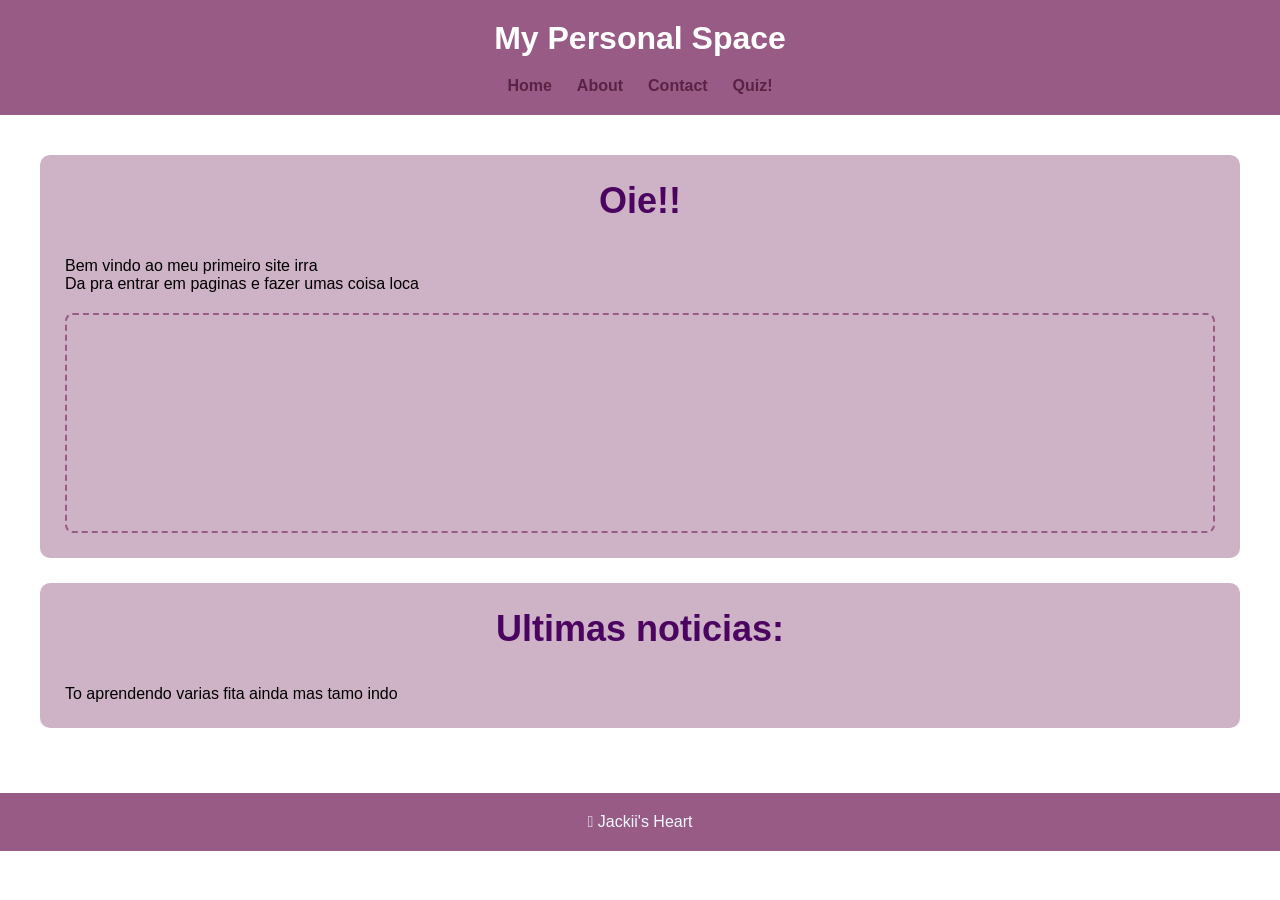
<file: index.html>
<!DOCTYPE html>
<html lang="en">

    <head>
        <meta charset="UTF-8">
        <title>Portifolio</title>
        <link rel="stylesheet" href="style/style.css">
    </head>

    <body>

        <header>
            <div class="container">
                <h1>My Personal Space</h1>

                <nav> <!--Navegation-->
                    <a href="index.html">Home</a>
                    <a href="about.html">About</a>
                    <a href="contact.html">Contact</a>
                    <a href="quiz.html">Quiz!</a>
                </nav>
            </div>
        </header>

        <main class="container">
            <section>
                <h2>Oie!!</h2>

                <p>
                    Bem vindo ao meu primeiro site irra
                </p>

                <p>
                    Da pra entrar em paginas e fazer umas coisa loca
                </p>

                <div class="image-placeholder"></div>
            </section>
                
            <section>
                <h2>Ultimas noticias:</h2>

                <p>
                    To aprendendo varias fita ainda mas tamo indo
                </p>
            </section>
        </main>

        <footer>
            <p>𖦹 Jackii's Heart</p>
        </footer>
        <script src="assets/script.js"></script>
    </body>


</html>
</file>
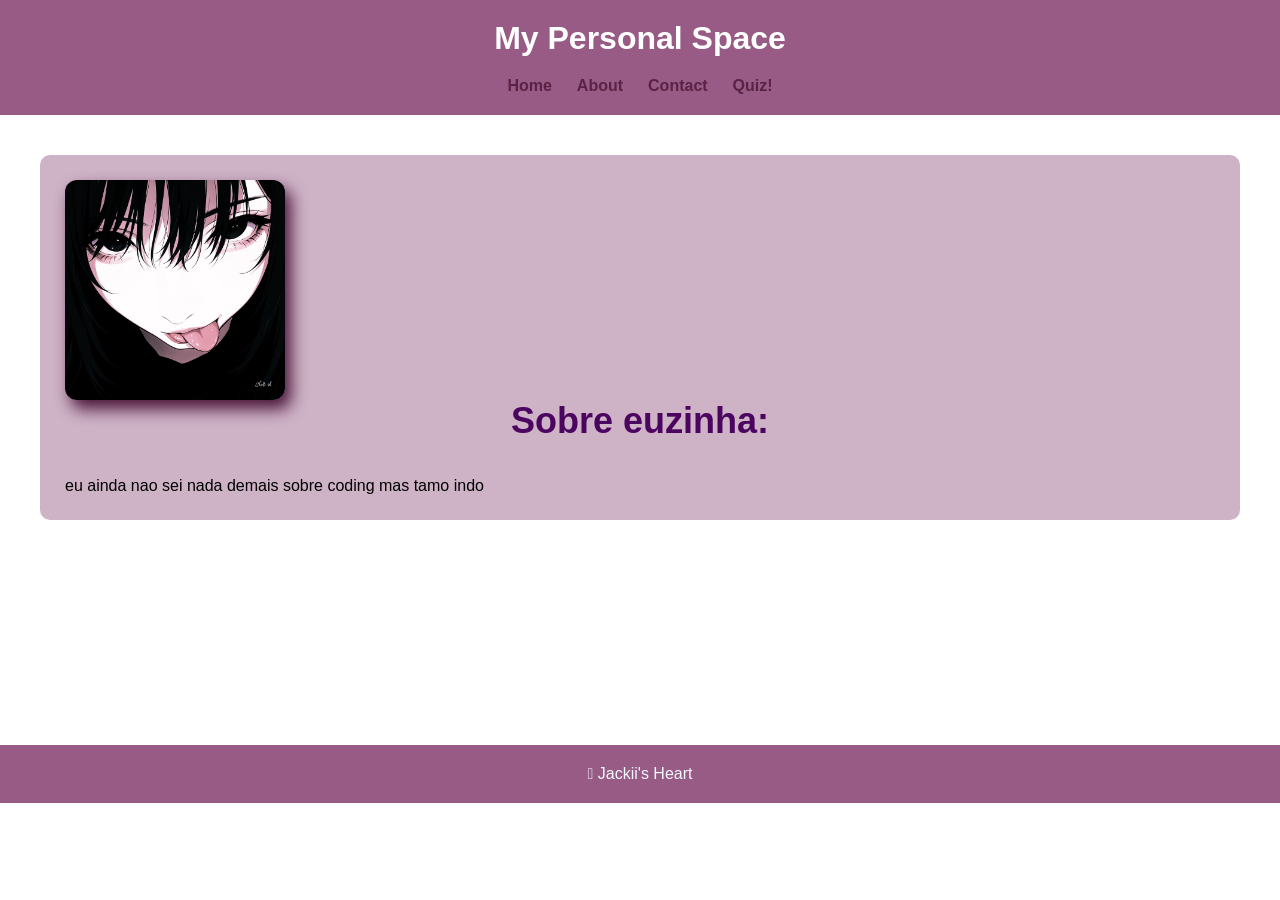
<file: about.html>
<!DOCTYPE html>

<html lang="en">

    <head>
        <meta charset="UTF-8">
        <title>Sobre euzinha</title>
        <link rel="stylesheet" href="style/style.css">
    </head>

    <body>
      <header>
            <div class="container">
                <h1>My Personal Space</h1>

                <nav> <!--Navegation-->
                    <a href="index.html">Home</a>
                    <a href="about.html">About</a>
                    <a href="contact.html">Contact</a>
                    <a href="quiz.html">Quiz!</a>
                </nav>
            </div>
        </header>  

        <main class="container">
            <section>

                <div class="imagem-dois"></div>

                <h2>Sobre euzinha:</h2>

                <p>
                    eu ainda nao sei nada demais sobre coding mas tamo indo
                </p>

            </section>
                
        </main>

        <footer>
            <p>𖦹 Jackii's Heart</p>
        </footer>

    </body>
</html>
</file>
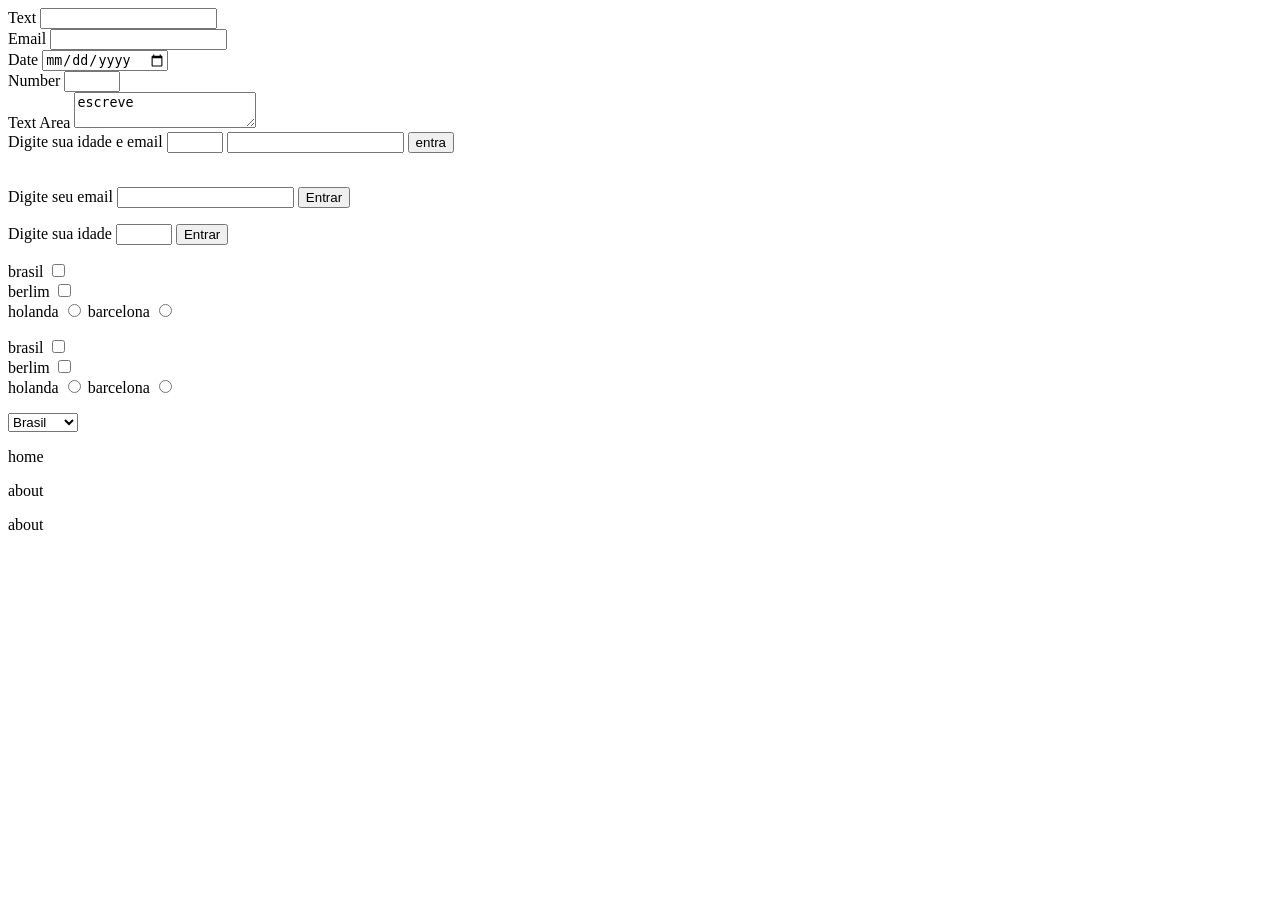
<file: advensedStuff.html>
<label>Text</label>
<input type="text">
<br>
<label>Email</label>
<input type="passoword">
<br>
<label>Date</label>
<input type="date">
<br>
<label>Number</label>
<input type="number" min="18" max="100">
<br>
<label>Text Area</label>
<textarea>escreve</textarea>
<br>

<form>
    <label>Digite sua idade e email</label>
    <input type="number" min="18" max="100">
    <input type="email" required>

    <button type="submit">entra</button>
</form>
<br>
<form>
    <label>Digite seu email</label>
    <input type="email" required>

    <button type="submit">Entrar</button>
</form>
<form>
    <label>Digite sua idade</label>
    <input type="number" min="18" max="100">

    <button type="submit">Entrar</button>
</form>

<form>
    <label>brasil</label>
    <input type="checkbox">
    <br>
    <label>berlim</label>
    <input type="checkbox">
    <br>
    <label>holanda</label>
    <input type="radio">
    <label>barcelona</label>
    <input type="radio">
</form>


<!-- <select>
    <option>Brasil</option>
    <option>holanda</option>
    <option>berlim</option>
</select> -->


<!-- montei a mesa -->

<!DOCTYPE html>
<html lang="en">
    <form>
    <label>brasil</label>
    <input type="checkbox">
    <br>
    <label>berlim</label>
    <input type="checkbox">
    <br>
    <label>holanda</label>
    <input type="radio">
    <label>barcelona</label>
    <input type="radio">
    </form>


    <select>
    <option>Brasil</option>
    <option>holanda</option>
    <option>berlim</option>
    </select>
    <!-- <table>
        <thread>
            <tr>
                <th>Name</th>
                <th>age</th>
                <th>Perfession</th>
            </tr>
        </thread>
        <tbody>
            <tr>
                <td>Hoku</td>
                <td>21</td>
                <td></td>
            </tr>
            <tr>
                <td>Jacki</td>
                <td>20</td>
                <td></td>
                
        </tbody>
    </table> -->
    <P>home</P>
    <p>about</p>
    <p>about</p>


    <!-- In scope styling -->

    <style>

    .card {
        border: 2px solid;
        border-radius: ;
    }
        /* table {
            width: 100%;
            border-collapse: collapse;
        }

        th, td {
            border: 1px solid pink;
            padding: 10px;
        } */
        /* p {
            color: blue;
        }
        .text {
            color: green;
        }
        #intro {
            color: red;
        } */
    </style>
    </html>
</file>
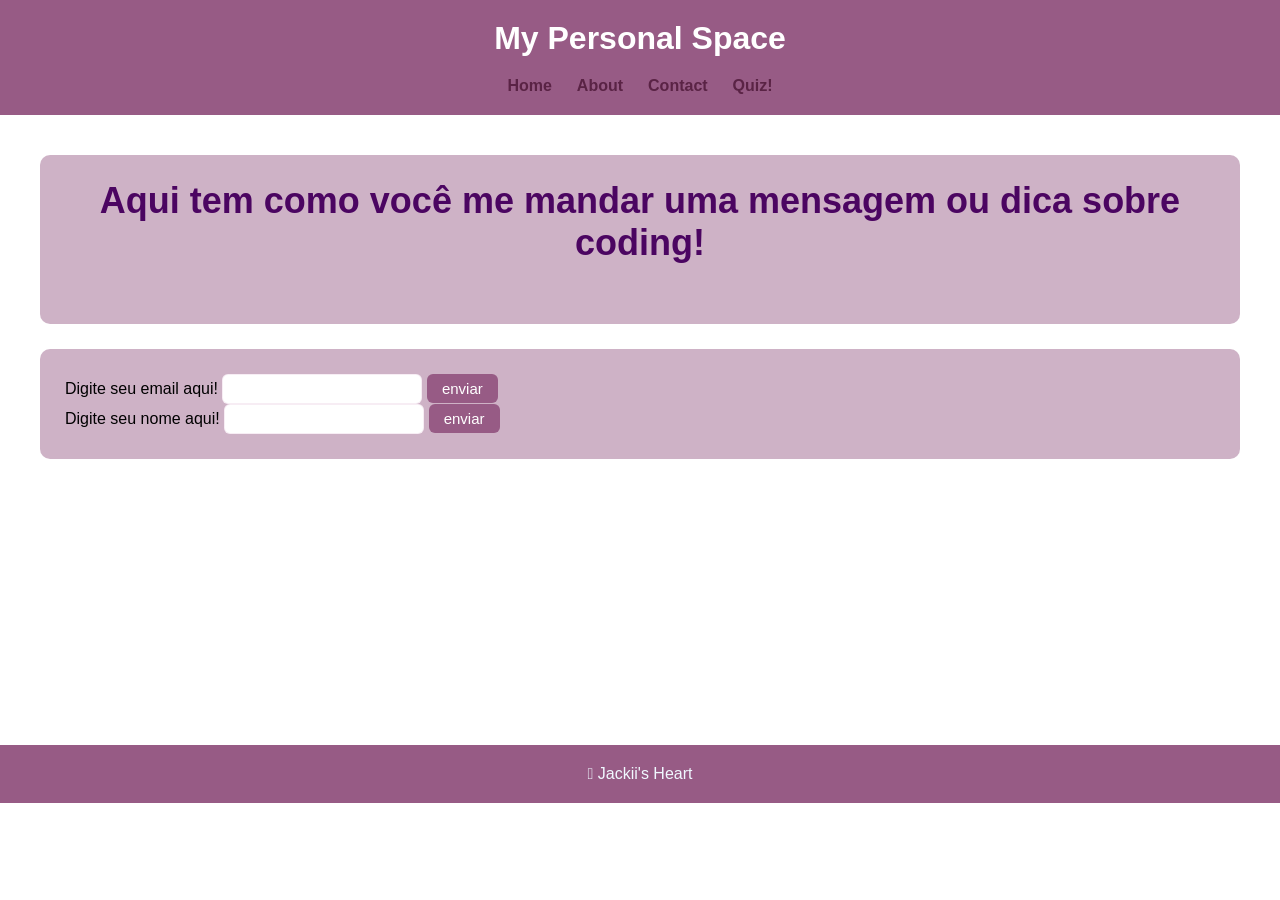
<file: contact.html>
<!DOCTYPE html>
<html lang="en">
    <head>
        <meta charset="UTF-8">
        <title>Portifolio</title>
        <link rel="stylesheet" href="style/style.css">
    </head>

    <body>
        <header>
            <div class="container">
                <h1>My Personal Space</h1>

                <nav> <!--Navegation-->
                    <a href="index.html">Home</a>
                    <a href="about.html">About</a>
                    <a href="contact.html">Contact</a>
                    <a href="quiz.html">Quiz!</a>
                </nav>
            </div>
        </header>
        <main>
            <section>
                <h2>Aqui tem como você me mandar uma mensagem ou dica sobre coding!</h2>
            </section>
            <section>
                <form>
                    <label>Digite seu email aqui!</label>
                    <input class="input-layout" type="email" required>
                    <button id="clickMeButton" class="button-layout" type="submit">enviar</button>
                    <br>
                    <label>Digite seu nome aqui!</label>
                    <input class="input-layout" type="text">
                    <button id="clickMeButton" class="button-layout" type="submit">enviar</button>
                </form>
            </section>
        </main>

        <footer>
            <p>𖦹 Jackii's Heart</p>
        </footer>
    </body>
</html>
</file>
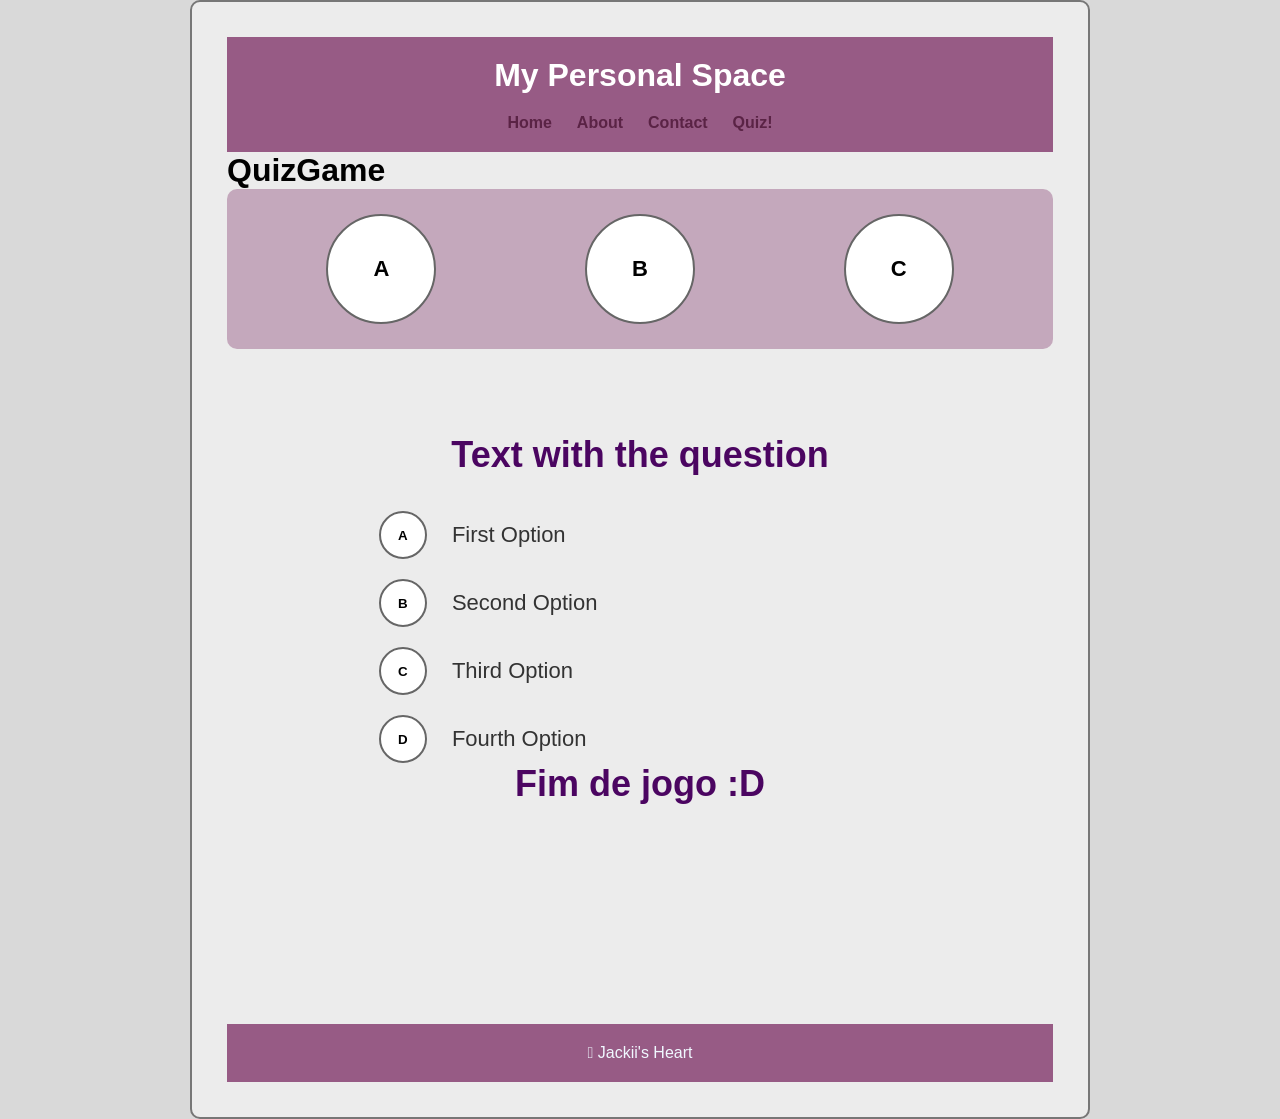
<file: quiz.html>
<!DOCTYPE html>
    <html lang="en">

        <head>
            <meta charset="UTF-8">
            <title>QuizGame</title>
            <link rel="stylesheet" href="style/style.css">
        </head>

        <body class="bodyQuiz">

            <div class="quiz-container">
                <header>
                <div class="container">
                    <h1>My Personal Space</h1>

                    <nav> <!--Navegation-->
                        <a href="index.html">Home</a>
                        <a href="about.html">About</a>
                        <a href="contact.html">Contact</a>
                        <a href="quiz.html">Quiz!</a>
                    </nav>
                </div>
                </header>

                <h1>QuizGame</h1>

                <section class="categories">
                    <div id="A" class="category hoverEffect">A</div>
                    <div id="B" class="category hoverEffect">B</div>
                    <div id="C" class="category hoverEffect">C</div>
                </section>

                <main>
                    <div id="content">
                        <h2 id="question">Text with the question</h2>

                        <div class="answers">

                        <button class="answer">
                            <span class="letter hoverEffect">A</span>
                            <span id="optionA" class="text">First Option</span>
                        </button>
                        <button class="answer">
                            <span class="letter hoverEffect">B</span>
                            <span id="optionB" class="text">Second Option</span>
                        </button>
                        <button class="answer">
                            <span class="letter hoverEffect">C</span>
                            <span id="optionC" class="text">Third Option</span>
                        </button>
                        <button class="answer">
                            <span class="letter hoverEffect">D</span>
                            <span id="optionD" class="text">Fourth Option</span>
                        </button>
                        </div>

                    </div>
                    <div id="result">
                        <h2>Fim de jogo :D</h2>
                        <p class="pontos"></p>
                    </div>
                </main>
                <footer>
                <p>𖦹 Jackii's Heart</p>
                </footer>
                <script type="module" src="assets/advanced.js"></script>
            </div>

        </body>

    </html>
</file>
<file: style/style.css>
/* Body */


body {
    font-family: 'Segoe UI', Tahoma, Geneva, Verdana, sans-serif;
}

/* Header */

header {
    background-color: #975b85;
    color: rgb(255, 255, 255);
    padding: 20px 0;
}

header h1 {
    text-align: center;
    margin-bottom: 20px;
}

nav {
    display: flex;
    justify-content: center;
    gap: 25px;
}


nav a {
    color: rgb(90, 35, 69);
    text-decoration: none;
    font-weight: bold;
}

nav a:hover {
    text-decoration: underline;
}

footer {
    background-color: #975b85;
    color: aliceblue;
    text-align: center;
    padding: 20px;
}

main {
    min-height: 70vh;
    padding: 40px;
}

section{
    background-color: #975b8577;
    padding: 25px;
    border-radius: 10px;
    margin-bottom: 25px;
}

h2 {
    margin-bottom: 15px;
    color: #4b0561;
}

.image-placeholder {
    height: 220px;
    border: 2px dashed #975b85;
    border-radius: 8px;

    display: flex;
    justify-content: center;
    align-items: center;

    color: rgb(109, 18, 145);
    margin-top: 20px;
}
.imagem-dois {
    border-radius: 12px;
    width: 220px;  
    max-width: 220px;
    height: 220px; 

    background-image: url('../images/discord_icon.jpg');
    background-size: cover;      
    background-position: center; 
    background-repeat: no-repeat;

    box-shadow: 6px 9px 16px rgba(59, 4, 43, 0.911);

    display: flex;
    justify-content: center;
    align-items: center;
    color: rgb(109, 18, 145);
}
.button-layout{
    padding: 6px 15px;
    background-color: #975b85;
    color: #fff;
    border: none;
    border-radius: 6px;
    font-size: 15px;
    cursor: pointer;
}
.button-layout:focus{
    background-color: #3d1a33c4;
}
.button-layout:hover{
    color: #4b0561;
}
.input-layout{
    width: 200px;
    padding: 5px;
    border: 1px solid #d39fc32f;
    border-radius: 6px;
    font-size: 16px;
    outline: none;

}
.input-layout:hover{
    background-color: #cf8cbc;
}

/* Quiz CSS!! */

* {
  margin: 0;
  padding: 0;
  box-sizing: border-box;
}

.bodyQuiz {
    background: #d9d9d9;

    display: flex;
    justify-content: center;
    align-items: center;

    min-height: 100vh;
}

.quiz-container {
    width: 900px;
    background: #ececec;
    border: 2px solid #777;
    border-radius: 10px;
    padding: 35px;
}

.categories {
    display: flex;
    justify-content: space-around;
    margin-bottom: 45px;
}

.category {
    width: 110px;
    height: 110px;

    border: 2px solid #666;
    border-radius: 50%;

    display: flex;
    justify-content: center;
    align-items: center;

    font-weight: bold;
    font-size: 22px;
    background: white;
}

main h2 {
    text-align: center;
    font-size: 36px;
    margin-bottom: 35px;
}

.answers {
    display: flex;
    flex-direction: column;
    gap: 20px;

    width: 70%;
    margin: auto;
}

.answer {
    display: flex;
    align-items: center;
    gap: 25px;

    background: transparent;
    border: none;
    cursor: pointer;
    text-align: left;
}

.letter {
    width: 48px;
    height: 48px;

    border: 2px solid #666;
    border-radius: 50%;

    display: flex;
    justify-content: center;
    align-items: center;

    font-weight: bold;
    background: white;
}

.text {
    font-size: 22px;
    color: #333;
}

.hoverEffect:hover {
    background: #3d1a33c4;
    color: white;
}

.hidden{
    display: none !important;
}

.locked {
    opacity: 0.5;                
    cursor: not-allowed;        
    pointer-events: none;        
    text-decoration: line-through; 
}

#result {
    display: none; 
}

#result:not(.hidden) {
    display: block; 
}

.pontos { 
    font-size: 22px;
    color: #333;
    
}
</file>
